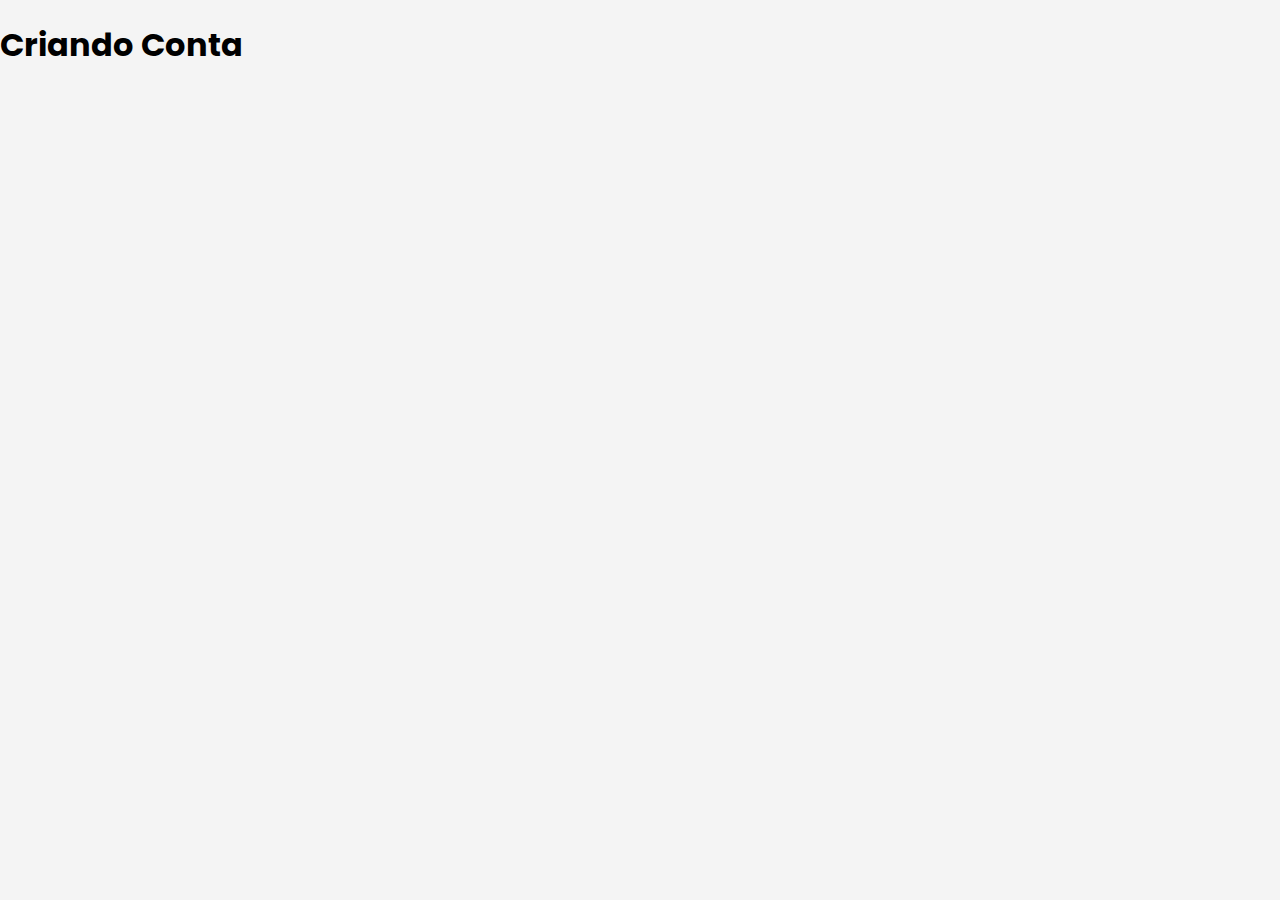
<file: criar_conta.html>
<!DOCTYPE html>
<html lang="en">
<head>
    <meta charset="UTF-8">
    <meta name="viewport" content="width=device-width, initial-scale=1.0">
    <title>Document</title>
    <link rel="stylesheet" href="css/estilo.css">
</head>
<body>
    <h1>Criando Conta</h1>
</body>
</html>
</file>
<file: css/estilo.css>
@import url('https://fonts.googleapis.com/css2?family=Poppins:ital,wght@0,100;0,200;0,300;0,400;0,500;0,600;0,700;0,800;0,900;1,100;1,200;1,300;1,400;1,500;1,600;1,700;1,800;1,900&display=swap');

body {
    font-family: "Poppins", sans-serif;
    margin: 0;
    padding: 0;
    background-color: #f4f4f4;
    
}

.container {
    text-align: center;
    padding: 20px;
}

#bemvindo {
    display: flex;
    flex-direction: column;
    align-items: center;
    justify-content: center;
    height: 100vh;
    background-color: #fff;
}

#bemvindo .logo {
    max-width: 150px;
}

#bemvindo h1 {
    margin: 20px 0;
    font-size: 2em;
    color: #000;
}

#bemvindo .button-container {
    display: flex;
    flex-direction: column;
    gap: 10px;
}

#bemvindo .btn {
    background-color: #007B33;
    color: #fff;
    padding: 10px 20px;
    text-decoration: none;
    border-radius: 5px;
    font-size: 1.2em;
}

input,button,select,textarea
{
    margin-top:5px;
    margin-bottom:5px;
}

input[type="submit"]
{
    width: 100%;
}

input[type="button"]
{
    width: 100%;
}


#logoTopo
{
    height: 64px;
}
</file>
